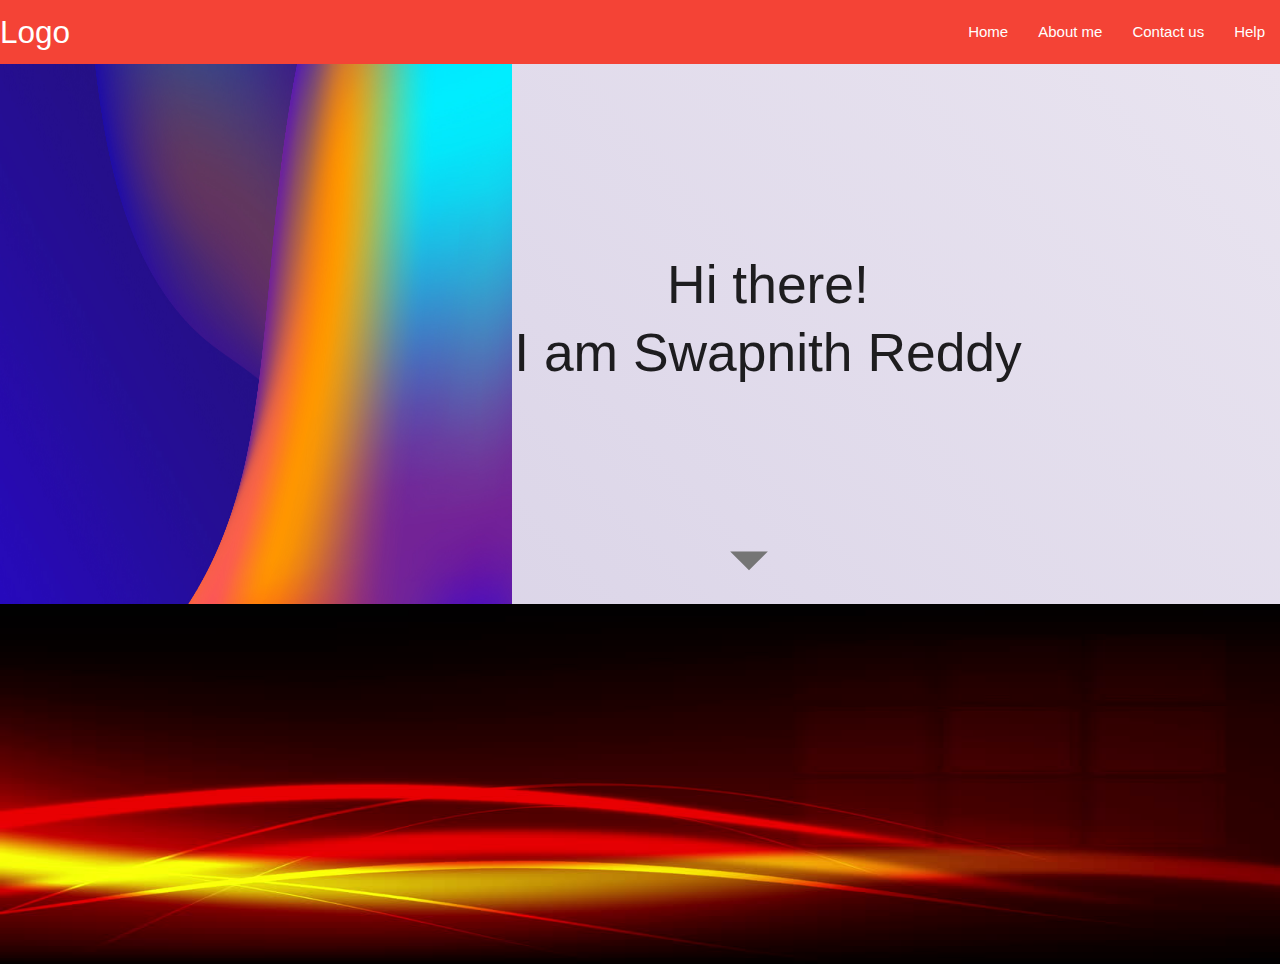
<file: index.html>
<!DOCTYPE html>
<html>
<head>
  <title>
    Hello World
  </title>
  <link rel="stylesheet" type="text/css" href="style.css">
  <link rel="stylesheet" href="https://cdnjs.cloudflare.com/ajax/libs/materialize/1.0.0/css/materialize.min.css">
   <link href="https://fonts.googleapis.com/icon?family=Material+Icons" rel="stylesheet">
  
  <script
  src="https://code.jquery.com/jquery-3.4.1.min.js"
  integrity="sha256-CSXorXvZcTkaix6Yvo6HppcZGetbYMGWSFlBw8HfCJo="
  crossorigin="anonymous">
    
  </script>

</head>
<body>
  <!--Nav Bar---->
  <nav>
    <div class="nav-wrapper red">
      <a href="#!" class="brand-logo">Logo</a>
      <a href="#" data-target="mobile-demo" class="sidenav-trigger"><i class="material-icons">menu</i></a>
      <ul class="right hide-on-med-and-down">
        <li><a href="#home">Home</a></li>
        <li><a href="#about-me">About me</a></li>
        <li><a href="problem.html">Contact us</a></li>
        <li><a href="https://www.w3schools.com/css/css_intro.asp">Help</a></li>
      </ul>
    </div>
  </nav>

  <ul class="sidenav" id="mobile-demo">
    <li><a href="sass.html">Sass</a></li>
    <li><a href="badges.html">Components</a></li>
    <li><a href="collapsible.html">Javascript</a></li>
    <li><a href="mobile.html">Mobile</a></li>
  </ul>
  <!---- NAV BAR END--->

  <!--About Section-->
  <div class="about-me" id="about-me">
    
    <img src="img3.jpg" class="light-img">

    <img src="img7.jpg" class="dark-img" >
    <h2 class="about-me-text">Hi there!</h2><br><br><br>
    <h2 class="about-me-text">I am Swapnith Reddy</h2>
    <a class="arrow grey-text text-darken-1" href="#home"><i
                class="large material-icons">arrow_drop_down</i></a>

  </div>


<!--Jquery for making buttons miniminse in phone-->
<script src="https://cdnjs.cloudflare.com/ajax/libs/materialize/1.0.0/js/materialize.min.js"></script>


 <script>
  $(document).ready(function(){
    $('.sidenav').sidenav();
  });
 </script>
 

</body>
</html>
</file>
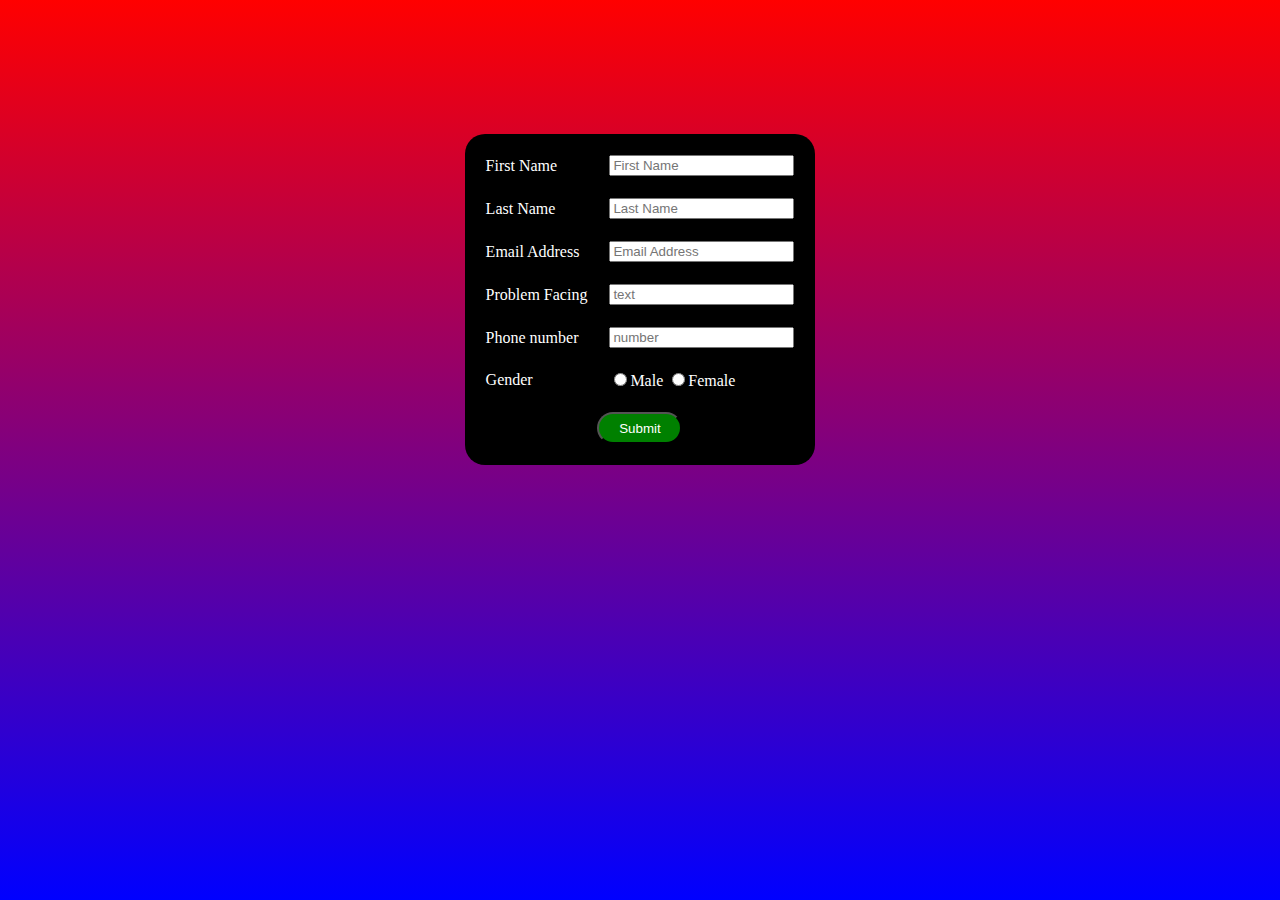
<file: problem.html>
<html>
<head>
<title>
</title>

<style>
table
{
color:white;
border-radius:20px;
}

#button
{
background-color:green;
color:white;
height:32px;
width:85px;
border-radius:25px;
}

body
{
background:linear-gradient(red,blue);
}
</style>

</head>

<body>
<br><br><br><br><br><br><br>

<form>
<table border="0" bgcolor="black" align="center" cellspacing="20">
<tr>
<td>First Name</td>
<td><input type="text" placeholder="First Name" required></td>
</tr>

<tr>
<td>Last Name</td>
<td><input type="text" placeholder="Last Name" required></td>
</tr>

<tr>
<td>Email Address</td>
<td><input type="text" placeholder="Email Address" required></td>
</tr>

<tr>
<td>Problem Facing</td>
<td><input type="text" placeholder="text" required></td>
</tr>

<tr>
<td>Phone number</td>
<td><input type="number" placeholder="number" required></td>
</tr>

<tr>
<td>Gender</td>  
<td>
<input type="radio" name="r1" required>Male
<input type="radio" name="r1" required>Female
</td>
</tr>

<tr>
<td colspan="2" align="center"><a href ="login.html"><input type="submit" id="button"></a></td>
</tr>
</form>
</table>
</body>
</html>
</file>
<file: style.css>
.about-me
{
	background-image: linear-gradient(45deg,#D3CCE3,#E9E4F0);
	height: 100vh;
	position: relative;
}

.dark-img
{
    position: absolute;
    bottom: 0;
    height: 40vh;
    width: 100%;
}

.light-img
{
    position: absolute;
    bottom: 0;
    height: 100%;
    width: 40vw;
} 

.about-me-text
{
    position: absolute;
    left: 60%;
    transform: translateX(-50%);
    margin-top: 15%;
}
.arrow{
    position: absolute;
    left: 55%;
    top: 50%;
}
</file>
